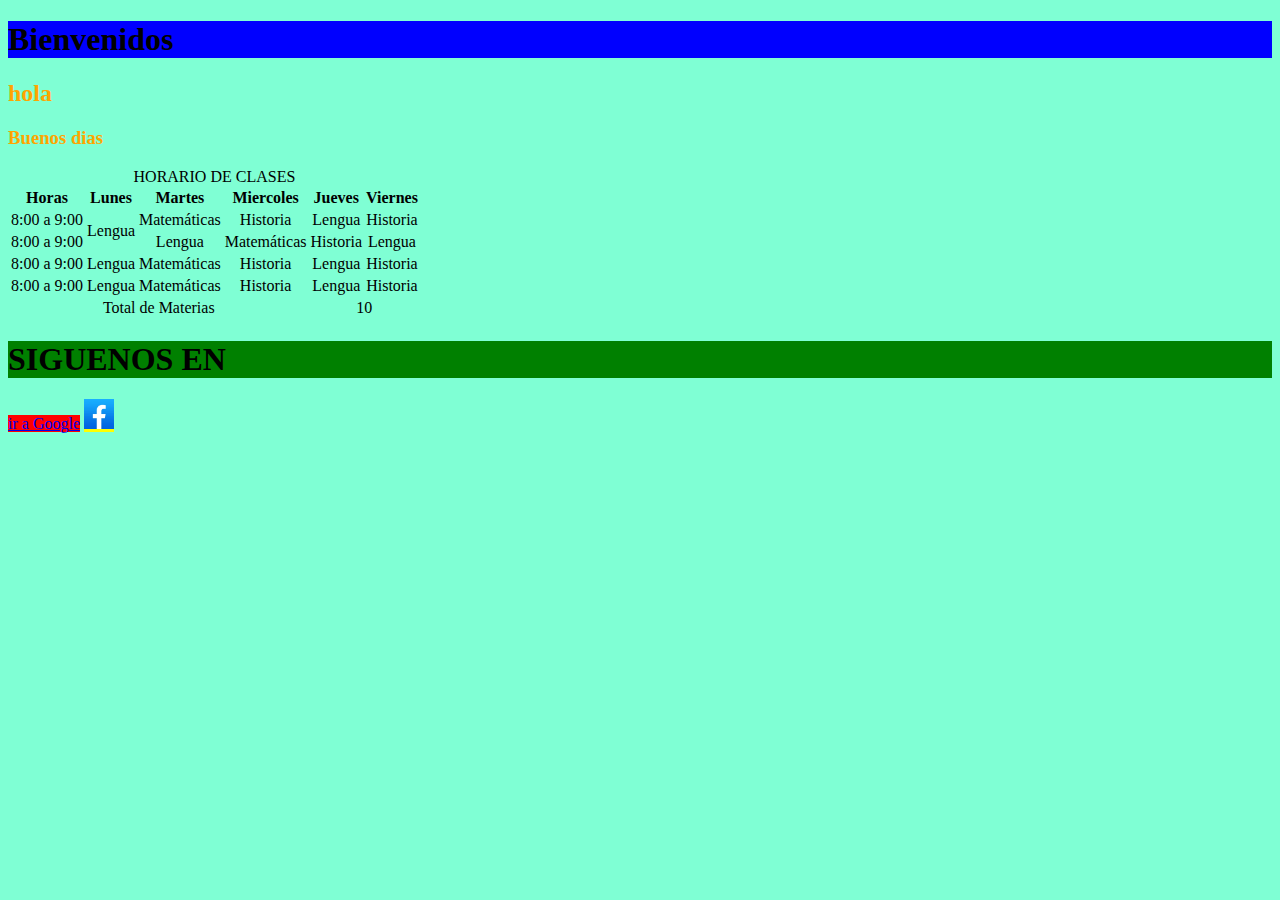
<file: index.html>
<!DOCTYPE html>
<html lang="es">
<head>
    <meta charset="UTF-8">
    <meta http-equiv="X-UA-Compatible" content="IE=edge">
    <meta name="viewport" content="width=device-width, initial-scale=1.0">
    <title>Restaurante</title>
    <link rel="shortcut icon" href="/Imagenes/favicon.jpg" type="image/x-icon">
    <link rel="stylesheet" href="CSS/Estilosindex.css">
</head>
<body>
    <header>
<h1>Bienvenidos</h1>
    </header>
    <main>
        <h2>hola</h2>
        <h3>Buenos dias</h3>
<table class="Tabla">
<thead>
<caption>HORARIO DE CLASES</caption>
</thead>
<tbody>
<tr>
    <th> Horas</th>
    <th>Lunes</th>
    <th>Martes</th>
    <th>Miercoles</th>
    <th>Jueves</th>
    <th>Viernes</th>
</tr>

<tr>
    <td>8:00 a 9:00</td>  

    <div class="
    
    
    
    
    
    
    
    
    
    
    
    
    
    
    
    
    
    
    
    
    
    
    
    
    
    
    
    
    
    
    
    
    
    
    
    
    
"></div>
    <td rowspan="2">Lengua</td>
    <td>Matemáticas</td>
    <td>Historia</td>
    <td>Lengua</td>
    <td>Historia</td>
</tr>

<tr>
    <td>8:00 a 9:00</td>
    <td>Lengua</td>
    <td>Matemáticas</td>
    <td>Historia</td>
    <td>Lengua</td>
    

</tr>
<tr>
    <td>8:00 a 9:00</td>
    <td>Lengua</td>
    <td>Matemáticas</td>
    <td>Historia</td>
    <td>Lengua</td>
    <td>Historia</td>

</tr>
<tr>
    <td>8:00 a 9:00</td>
    <td>Lengua</td>
    <td>Matemáticas</td>
    <td>Historia</td>
    <td>Lengua</td>
    <td>Historia</td>

</tr>


</tbody>

<tfoot>
<tr>
    <td colspan="4">Total de Materias</td>
    <td colspan="2">10</td>
</tr>
</tfoot>
</table>

    </main>
    <footer>
        <h1 class="Siguenos">SIGUENOS EN</h1>
        <a href="https://www.google.com.gt/?hl=es">ir a Google</a>
<a href="https://es-la.facebook.com/"><img src="/Imagenes/F.webp" width="30" height="30" alt=""></a>   
    </footer>
</body>
</html>
</file>
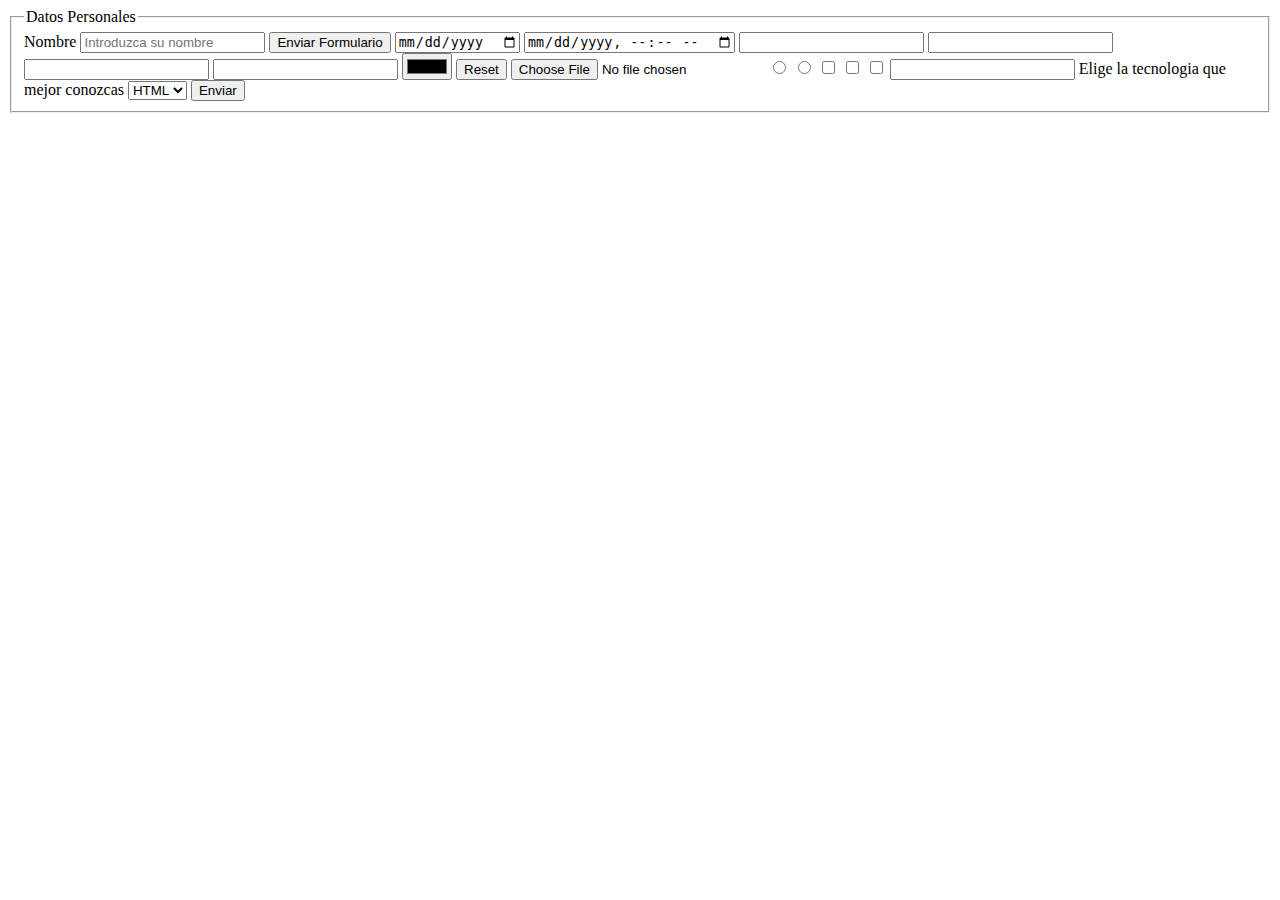
<file: Formulario.html>
<!DOCTYPE html>
<html lang="en">
<head>
    <meta charset="UTF-8">
    <meta http-equiv="X-UA-Compatible" content="IE=edge">
    <meta name="viewport" content="width=device-width, initial-scale=1.0">
    <title>Document</title>
</head>
<body>
    <form>
        <fieldset>
            <legend>Datos Personales</legend>
        <label> Nombre
            <input placeholder="Introduzca su nombre" required>
            <input type="submit" value="Enviar Formulario">
            <input type="date">
            <input type="datetime-local">
            <input type="tel">
            <input type="email">
            <input type="password">
            <input type="url">
            <input type="color">
            <input type="reset">
            <input type="file">
            <input type="radio" name="Nivel">
            <input type="radio" name="Nivel">
            <input type="checkbox">
            <input type="checkbox">
            <input type="checkbox">
            <input type="text">
            <label>
            Elige la tecnologia que mejor conozcas
            <select>
                <option>HTML</option>
                <option>CSS</option>
                <option>JAVA</option>
            </select>
        </label>
            <button>Enviar</button>
        </label>
        </fieldset>
    </form>
</body>
</html>
</file>
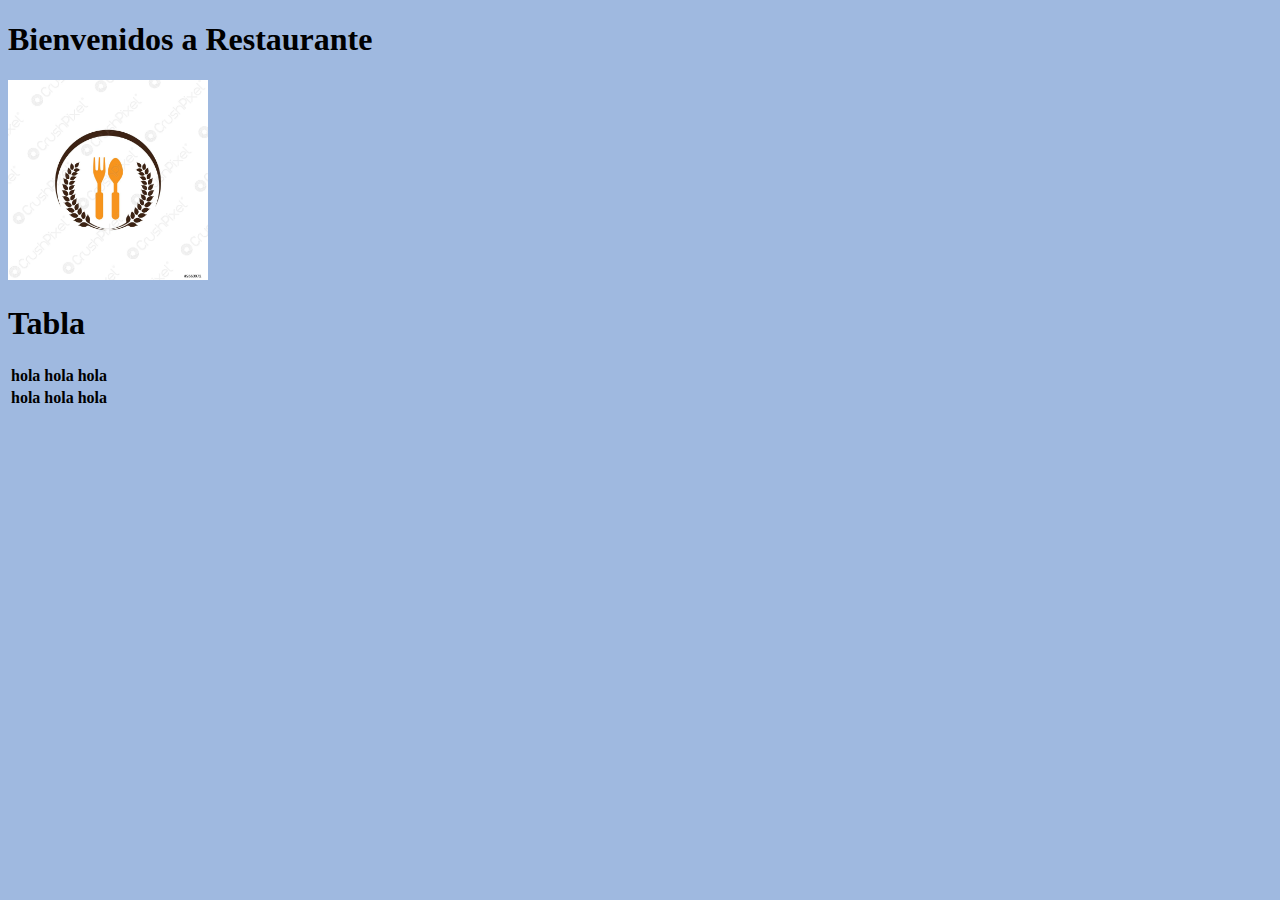
<file: Menú.html>
<!DOCTYPE html>
<html lang="en">
<head>
    <meta charset="UTF-8">
    <meta http-equiv="X-UA-Compatible" content="IE=edge">
    <meta name="viewport" content="width=device-width, initial-scale=1.0">
    <title>Menú</title>
    <link rel="shortcut icon" href="favicon.jpg" type="image/x-icon">
<link rel="stylesheet" href="CSS/Estilosmenu.css">
   </head>
<body>
   <header>
<h1>Bienvenidos a Restaurante</h1>
<img src="/Imagenes/Logo.jpg" width="200" height="200" alt="">
   </header> 
   <section>
<article>
<h1>Tabla</h1>
<table>
   <tr>
      <th>hola</th>
      <th>hola</th>
      <th>hola</th>
   </tr>
    <th>hola</th>
      <th>hola</th>
      <th>hola</th>
   <tr>

   </tr>
</table>
</article>
   </section>
   <footer>

   </footer>
</body>
</html>
</file>
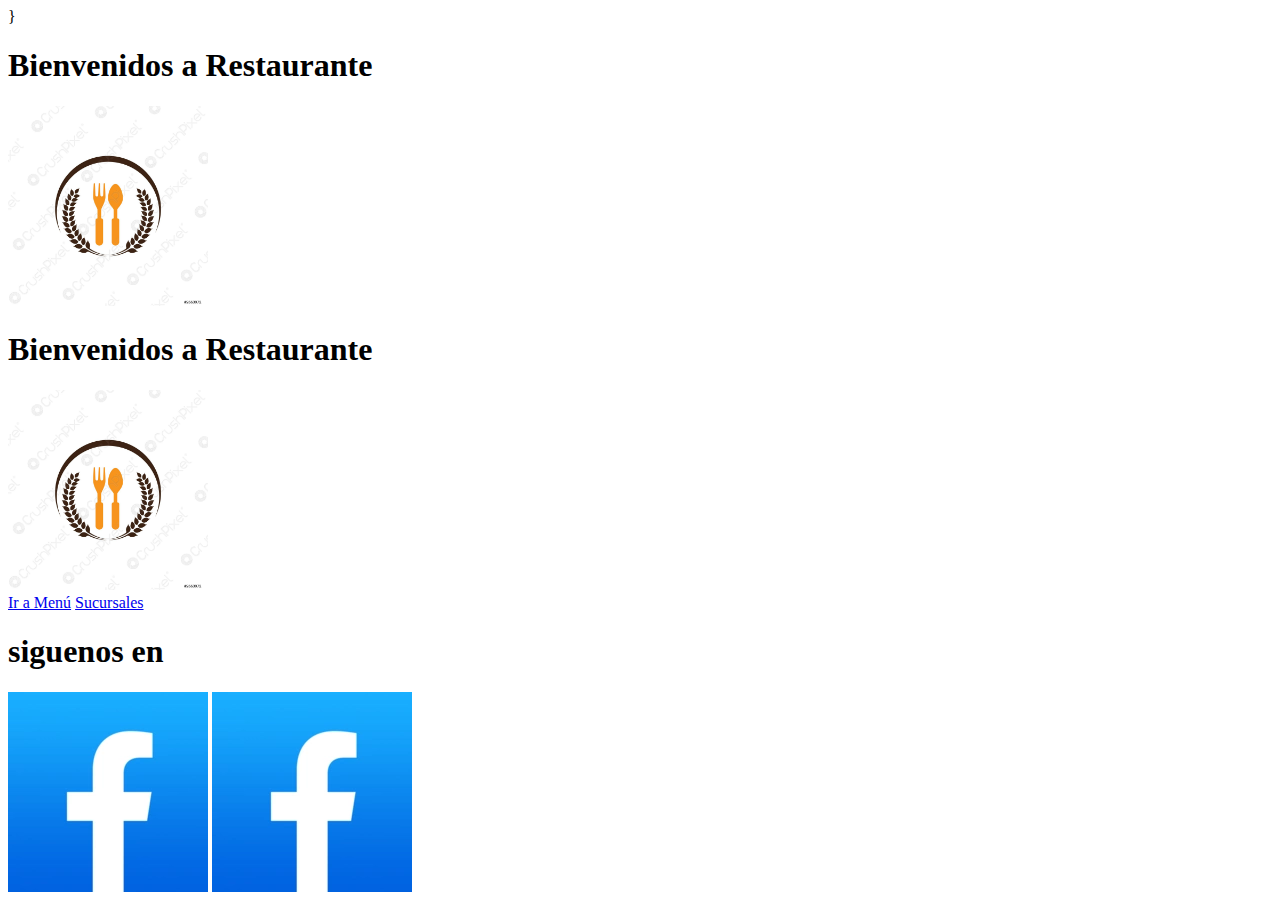
<file: sucursales.html>
<!DOCTYPE html>
<html lang="en">
<head>
    <meta charset="UTF-8">
    <meta http-equiv="X-UA-Compatible" content="IE=edge">
    <meta name="viewport" content="width=device-width, initial-scale=1.0">
    <title>Sucursales</title>
    <link rel="shortcut icon" href="/Imagenes/favicon.jpg" type="image/x-icon">}
   
</head>
<body>
   <header>
<h1  >Bienvenidos a Restaurante</h1>
<img src="/Imagenes/Logo.jpg" width="200" height="200

" alt="">
   </header> 
   <section>
<article>
   <h1>Bienvenidos a Restaurante</h1>
   <img src="/Imagenes/Logo.jpg" width="200" height="200" alt="Logo de la empresa">
   <nav>
        <a href="Menú.html">Ir a Menú</a>
       <a href="sucursales.html">Sucursales</a>
   </nav>
   <audio src=""></audio>
</article>
   </section>
   <footer>
<h1>siguenos en </h1>
<a href="Menú.html"> <img src="/Imagenes/F.webp" alt=""></a>
<a href="Menú.html"> <img src="/Imagenes/F.webp" alt=""></a>
   </footer>
</body>
</html>
</file>
<file: CSS/Estilosindex.css>
*{
    background-color: aquamarine;
}

h1{
    background-color: blue;
}
.Siguenos{
    background-color: green;
}
a{
    background-color: yellow;
}
[href="https://www.google.com.gt/?hl=es"]{
    background-color: red;
}
h2,h3{
    color: orange;
}
.Tabla{
    text-align: center;
}
</file>
<file: CSS/Estilosmenu.css>
body {
    background-color: rgb(159, 185, 224);
}
</file>
